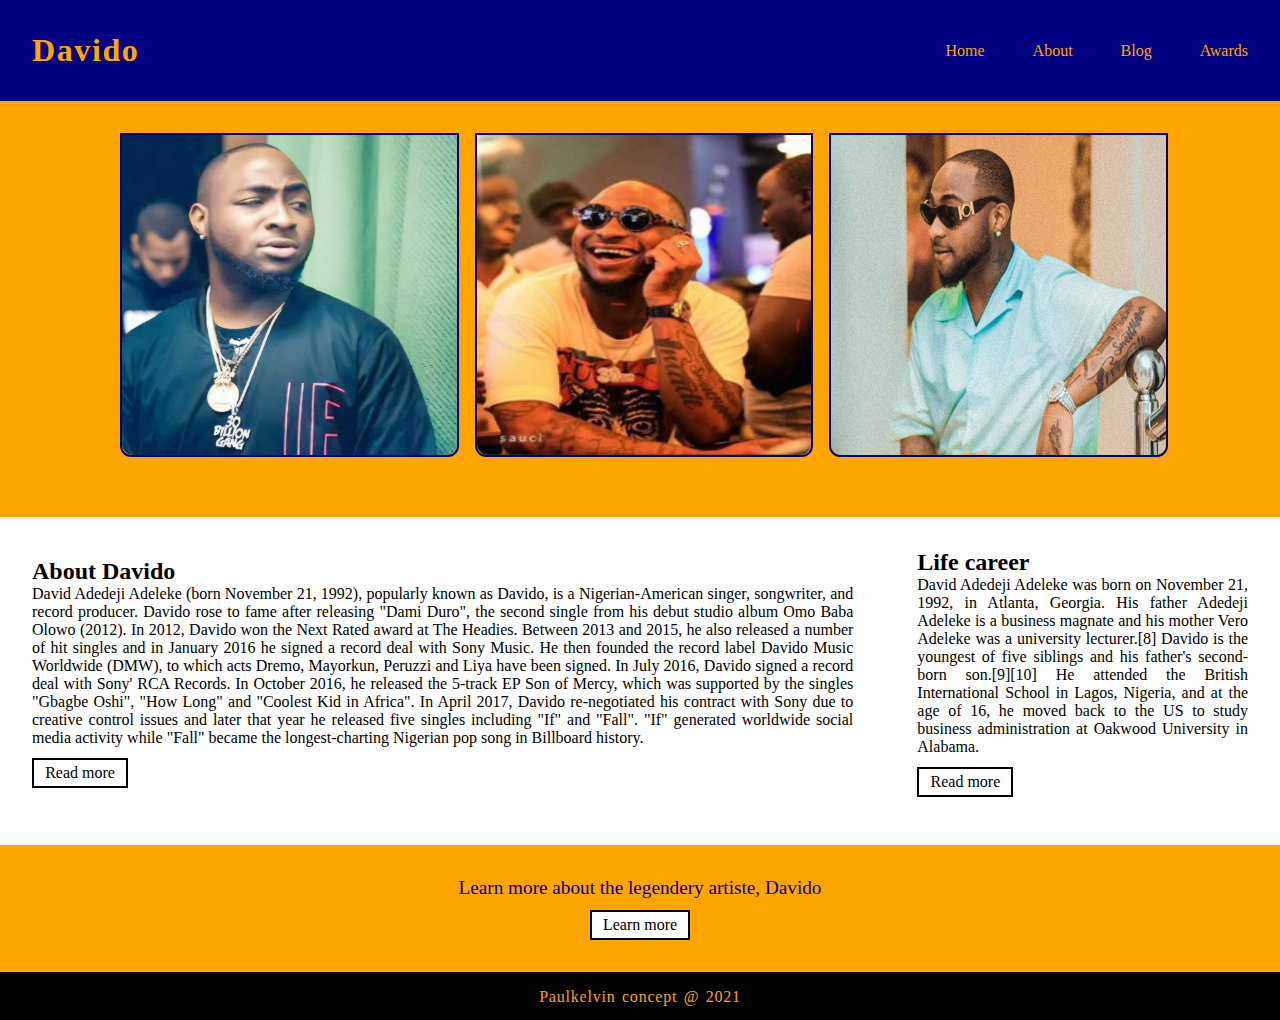
<file: Index.html>
<!DOCTYPE html>
<html lang="en">
<head>
    <meta charset="UTF-8">
    <meta http-equiv="X-UA-Compatible" content="IE=edge">
    <meta name="viewport" content="width=device-width, initial-scale=1.0">
    <link rel="stylesheet" href="style.css">
    <title>Document</title>
</head>
<body>
    <header>
        <div class="wrap">
            <h1>Davido</h1>
            <nav>
                <ul>
                    <li><a href="#">Home</a></li>
                    <li><a href="#About">About</a></li>
                    <li><a href="#Blog">Blog</a></li>
                    <li><a href="#" style="font-size: 1rem;">Awards</a></li>
                </ul>
            </nav>
        </div>
    </header>
    <section class="image-section">
        <div class="entire-gallery">
            <div class="gallery-container">
                <div class="image-and-description">
                <a href="#"><img src="Img/davido1.png" alt=""></a>
                <p class="picture-description"><br><br><br><br><br><br>Favorite song: <br>If <br><br><br><br><br></p>
                </div>
            </div>
                <div class="gallery-container">
                    <div class="image-and-description">
                    <a href="#"><img src="Img/davido3.jpg" alt="Davido"></a>
                    <p class="picture-description"><br><br><br><br><br><br>Favorite feature: <br>Blow my mind <br><br><br><br><br></p>
                    </div>
                </div>
                <div class="gallery-container">
                    <div class="image-and-description">
                    <a href="#"><img src="Img/davido4.png" alt="Davido"></a>
                    <p class="picture-description"><br><br><br><br><br><br>Favorite video: <br>video <br><br><br><br><br></p>
                    </div>
                </div>
        </div>
    </section>
    <section id="About">
        <div class="wrap">
            <div class="about-container">
                <h2 class="about-heading">About Davido</h2>
                <p class="about-paragraph">David Adedeji Adeleke (born November 21, 1992),
                    popularly known as Davido, is a Nigerian-American singer, songwriter,
                    and record producer. Davido rose to fame after releasing "Dami Duro",
                    the second single from his debut studio album Omo Baba Olowo (2012). In 2012, 
                    Davido won the Next Rated award at The Headies. Between 2013 and 2015, he 
                    also released a number of hit singles and in January 2016 he signed a record
                    deal with Sony Music. He then founded the record label Davido Music Worldwide (DMW),
                    to which acts Dremo, Mayorkun, Peruzzi and Liya have been signed. In July 2016, Davido
                    signed a record deal with Sony' RCA Records. In October 2016, he released the 5-track EP
                    Son of Mercy, which was supported by the singles "Gbagbe Oshi", "How Long" and
                    "Coolest Kid in Africa". 
                    In April 2017, Davido re-negotiated his contract with Sony due to creative control issues
                    and later that year he released five singles including "If" and "Fall".
                    "If" generated worldwide social media activity while "Fall" became the longest-charting
                    Nigerian pop song in Billboard history.</p>
                <button href="#" class="read-more">Read more</button>
            </div>
            <div class="career-container">
                <h2 class="about-heading2">Life career</h2>
                <p class="career-paragraph">David Adedeji Adeleke was born on November 21, 1992, in Atlanta,
                    Georgia. His father Adedeji Adeleke is a business magnate and his mother
                    Vero Adeleke was a university lecturer.[8] Davido is the youngest of five
                    siblings and his father's second-born son.[9][10] He attended the British International
                    School in Lagos, Nigeria, and at the age of 16, he moved back to the US to study business
                    administration at Oakwood University in Alabama.
                </p>
                <button href="#" class="read-more">Read more</button>
            </div>
        </div>
    </section>
    <section id="Blog">
        <div class="wrap">
            <p>Learn more about the legendery artiste, Davido</p>
            <button href="https://en.m.wikipedia.org/wiki/Davido" class="learn-more">Learn more</button>
        </div>
    </section>
    <footer>
        <p>Paulkelvin concept &#64; 2021</p>
    </footer>
</body>
</html>
</file>
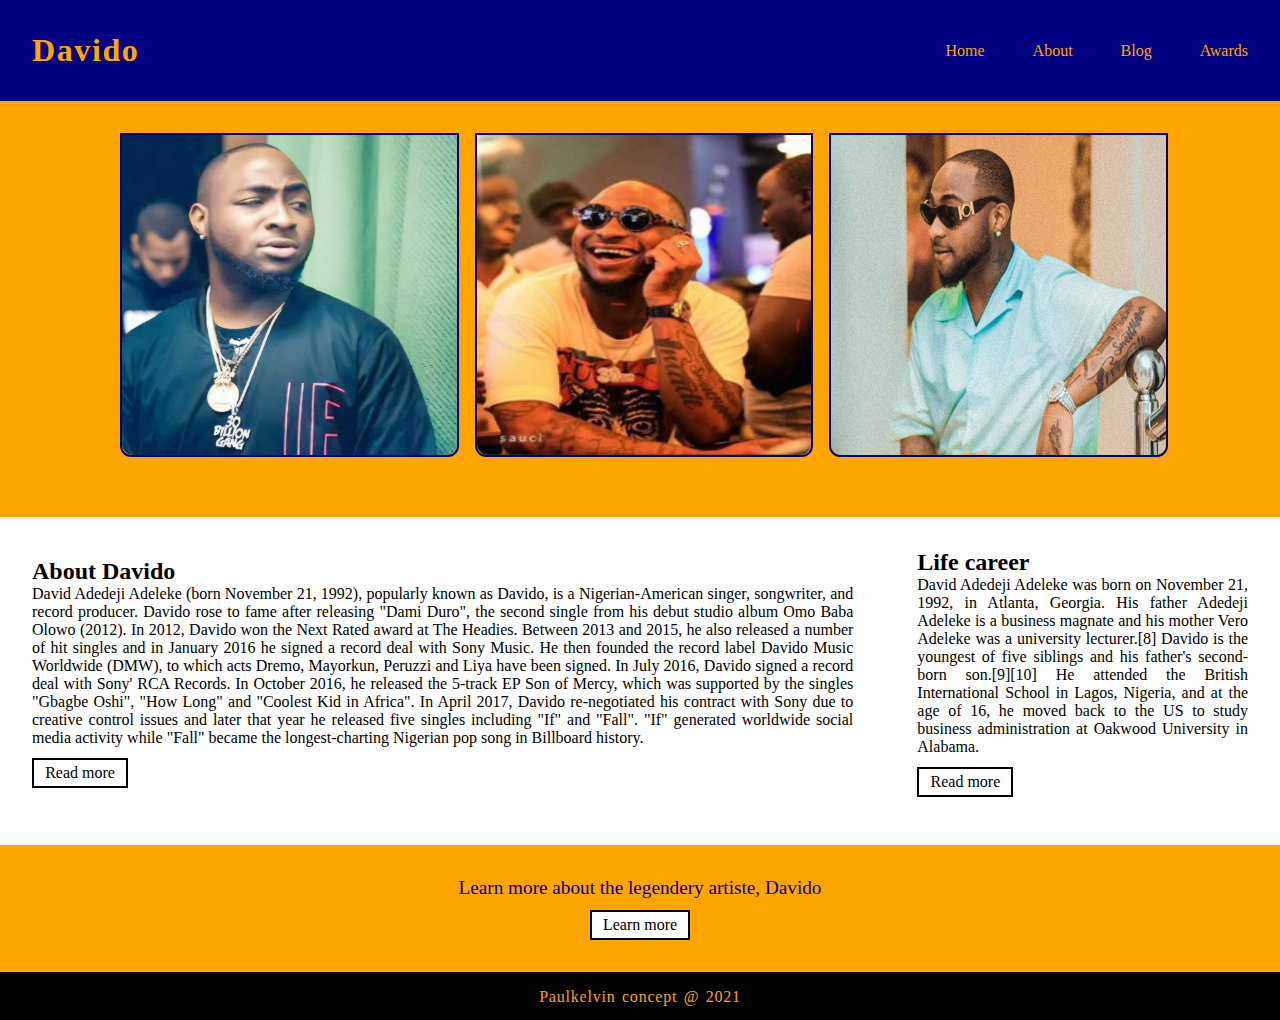
<file: Project.html>
<!DOCTYPE html>
<html lang="en">
<head>
    <meta charset="UTF-8">
    <meta http-equiv="X-UA-Compatible" content="IE=edge">
    <meta name="viewport" content="width=device-width, initial-scale=1.0">
    <link rel="stylesheet" href="project.css">
    <title>Document</title>
</head>
<body>
    <header>
        <div class="wrap">
            <h1>Davido</h1>
            <nav>
                <ul>
                    <li><a href="#">Home</a></li>
                    <li><a href="#About">About</a></li>
                    <li><a href="#Blog">Blog</a></li>
                    <li><a href="#" style="font-size: 1rem;">Awards</a></li>
                </ul>
            </nav>
        </div>
    </header>
    <section class="image-section">
        <div class="entire-gallery">
            <div class="gallery-container">
                <div class="image-and-description">
                <a href="#"><img src="Img/davido1.png" alt=""></a>
                <p class="picture-description"><br><br><br><br><br><br>Favorite song: <br>If <br><br><br><br><br></p>
                </div>
            </div>
                <div class="gallery-container">
                    <div class="image-and-description">
                    <a href="#"><img src="Img/davido3.jpg" alt="Davido"></a>
                    <p class="picture-description"><br><br><br><br><br><br>Favorite feature: <br>Blow my mind <br><br><br><br><br></p>
                    </div>
                </div>
                <div class="gallery-container">
                    <div class="image-and-description">
                    <a href="#"><img src="Img/davido4.png" alt="Davido"></a>
                    <p class="picture-description"><br><br><br><br><br><br>Favorite video: <br>video <br><br><br><br><br></p>
                    </div>
                </div>
        </div>
    </section>
    <section id="About">
        <div class="wrap">
            <div class="about-container">
                <h2 class="about-heading">About Davido</h2>
                <p class="about-paragraph">David Adedeji Adeleke (born November 21, 1992),
                    popularly known as Davido, is a Nigerian-American singer, songwriter,
                    and record producer. Davido rose to fame after releasing "Dami Duro",
                    the second single from his debut studio album Omo Baba Olowo (2012). In 2012, 
                    Davido won the Next Rated award at The Headies. Between 2013 and 2015, he 
                    also released a number of hit singles and in January 2016 he signed a record
                    deal with Sony Music. He then founded the record label Davido Music Worldwide (DMW),
                    to which acts Dremo, Mayorkun, Peruzzi and Liya have been signed. In July 2016, Davido
                    signed a record deal with Sony' RCA Records. In October 2016, he released the 5-track EP
                    Son of Mercy, which was supported by the singles "Gbagbe Oshi", "How Long" and
                    "Coolest Kid in Africa". 
                    In April 2017, Davido re-negotiated his contract with Sony due to creative control issues
                    and later that year he released five singles including "If" and "Fall".
                    "If" generated worldwide social media activity while "Fall" became the longest-charting
                    Nigerian pop song in Billboard history.</p>
                <button href="#" class="read-more">Read more</button>
            </div>
            <div class="career-container">
                <h2 class="about-heading2">Life career</h2>
                <p class="career-paragraph">David Adedeji Adeleke was born on November 21, 1992, in Atlanta,
                    Georgia. His father Adedeji Adeleke is a business magnate and his mother
                    Vero Adeleke was a university lecturer.[8] Davido is the youngest of five
                    siblings and his father's second-born son.[9][10] He attended the British International
                    School in Lagos, Nigeria, and at the age of 16, he moved back to the US to study business
                    administration at Oakwood University in Alabama.
                </p>
                <button href="#" class="read-more">Read more</button>
            </div>
        </div>
    </section>
    <section id="Blog">
        <div class="wrap">
            <p>Learn more about the legendery artiste, Davido</p>
            <button class="learn-more">Learn more</button>
        </div>
    </section>
    <footer>
        <p>Paulkelvin concept &#64; 2021</p>
    </footer>
</body>
</html>
</file>
<file: style.css>
*{
    padding:0em;
    margin:0em;
    font-family: poppins;
    box-sizing: border-box;
}
body{
}
h1{
    color:orange;
    letter-spacing: 0.05em;
}
.wrap{
    padding:2em;
    display:flex;
    align-items: center;
    justify-content: space-between;
    margin:0 auto;
    max-width: 85em;
}
header{
    background-color: navy;
}
ul{
    display:flex;
}
li{
    display: flex;
    list-style-type: none;
    position:relative;
}
li+li{
    margin-left: 3em;
}
li:after{
    content:'';
    height:4em;
    width:2em;
    background-color:white;
    position:absolute;
    left:-2.65em;
    bottom:-0.19em;
    opacity:0.3;
    border-bottom:5px solid orange;
    transform:rotateX(90deg);
    -webkit-transform:rotateX(90deg);
    -moz-transform:rotateX(90deg);
    -ms-transform:rotateX(90deg);
    -o-transform:rotateX(90deg);
    border-top-right-radius: 0.5em;
    border-top-left-radius: 0.5em;
    transition:transform .3s ease-in-out;
    -webkit-transition:transform .3s ease-in-out;
    -moz-transition:transform .3s ease-in-out;
    -ms-transition:transform .3s ease-in-out;
    -o-transition:transform .3s ease-in-out;
    transform-origin: bottom right;
}
li:hover:after{
    transform: rotate(90deg);
    -webkit-transform: rotate(90deg);
    -moz-transform: rotate(90deg);
    -ms-transform: rotate(90deg);
    -o-transform: rotate(90deg);
}
a{
    text-decoration: none;
    color:orange;
}
img{
    height:20em;
    width:100%;
    border-bottom-left-radius: 0.7em;
    border-bottom-right-radius: 0.7em;
}
.image-section{
    background-color:orange;
    height:26em;
    padding-top: 2em;
}

.entire-gallery{
    margin-left:7em;
}
.image-section .gallery-container{
    float:left;
    width:29%;
    position:relative;
    border:2px solid navy;
    margin:0 0.5em;
    border-bottom-left-radius: 0.7em;
    border-bottom-right-radius: 0.7em;
}
.image-and-description{
    position:relative;
    height: 20em;
    width:100%;
    transform:scale(1);
    -webkit-transform:scale(1);
    -moz-transform:scale(1);
    -ms-transform:scale(1);
    -o-transform:scale(1);
    transition:transform .3s ease-in-out;
    -webkit-transition:transform .3s ease-in-out;
    -moz-transition:transform .3s ease-in-out;
    -ms-transition:transform .3s ease-in-out;
    -o-transition:transform .3s ease-in-out;
}
.image-and-description:hover{
    transform: scale(1.1);
    -webkit-transform: scale(1.1);
    -moz-transform: scale(1.1);
    -ms-transform: scale(1.1);
    -o-transform: scale(1.1);
}
.image-and-description .picture-description{
    width:100%;
    background-color: rgb(255, 255, 255, 0.0);
    font-size:1.1rem;
    font-weight:700;
    letter-spacing: 0.02em;
    color:white;
    opacity:0;
    transform: scale(0.7);
    text-align: center;
    position:absolute;
    bottom:0.7em;
    left:0em;
    letter-spacing: 0.12em;
    padding:0.2em;
    border-radius: 0.4em;
    -webkit-border-radius: 0.4em;
    -moz-border-radius: 0.4em;
    -ms-border-radius: 0.4em;
    -o-border-radius: 0.4em;
    transition:opacity .4s ease-in-out, transform .3s ease-in-out;
    -webkit-transition:opacity .4s ease-in-out, transform .3s ease-in-out;
    -moz-transition:opacity .4s ease-in-out, transform .3s ease-in-out;
    -ms-transition:opacity .4s ease-in-out, transform .3s ease-in-out;
    -o-transition:opacity .4s ease-in-out, transform .3s ease-in-out;
    -webkit-transform: scale(0.7);
    -moz-transform: scale(0.7);
    -ms-transform: scale(0.7);
    -o-transform: scale(0.7);
}
.image-and-description .picture-description:hover{
    opacity: 1;
    transform:scale(1);
    -webkit-transform:scale(1);
    -moz-transform:scale(1);
    -ms-transform:scale(1);
    -o-transform:scale(1);
}
.about-container{
    padding-right: 2em;
    text-align: justify;
}
.career-container{
    padding-left: 2em;
    text-align: justify;
}
.read-more{
    display: block;
    background:none;
    border:solid 2px black;
    cursor:pointer;
    font-size: 1rem;
    padding:0.25em 0.7em;
    margin-top:0.7em;
    position:relative;
    color:black;
    transform: scale(1);
    transition:  transform .3s ease-in-out, font-weight .3s ease-in-out, color .3s ease-in-out, background-color .3s ease-in-out;
    -webkit-transition:  transform .3s ease-in-out, font-weight .3s ease-in-out, color .3s ease-in-out, background-color .3s ease-in-out;
    -moz-transition:  transform .3s ease-in-out, font-weight .3s ease-in-out, color .3s ease-in-out, background-color .3s ease-in-out;
    -ms-transition:  transform .3s ease-in-out, font-weight .3s ease-in-out, color .3s ease-in-out, background-color .3s ease-in-out;
    -o-transition:  transform .3s ease-in-out, font-weight .3s ease-in-out, color .3s ease-in-out, background-color .3s ease-in-out;
    -webkit-transform: scale(1);
    -moz-transform: scale(1);
    -ms-transform: scale(1);
    -o-transform: scale(1);
}
.read-more:hover{
    padding: 0.375em 0.7em;
    font-weight: 600;
    border:none;
    color:orange;
    background-color: rgb(0, 0, 128, 0.1);
    transform: scale(1.08);
    -webkit-transform: scale(1.08);
    -moz-transform: scale(1.08);
    -ms-transform: scale(1.08);
    -o-transform: scale(1.08);
}
#Blog .wrap{
    background-color: orange;
    flex-direction: column;
    text-align: center;
    justify-content: center;
}
#Blog{
    margin-top:1em;
}
.learn-more{
    background-color: white;
    border:solid 2px; black;
    cursor:pointer;
    font-size: 16px;
    padding:0.25em 0.7em;
    margin-top:0.7em;
    position:relative;
}
.learn-more:hover{
    animation: changebackground .2s ease-in-out;
    background-color: rgb(45, 45, 102);
    color:orange;
    -webkit-animation: changebackground 1.25s ease-in-out infinite;
}
@keyframes changebackground{
    0%{
        background-color:rgb(45, 45, 102);
        color:orange;
    }
    50%{
        background-color: orange;
        color:rgb(45, 45, 102);
        font-weight: 700;
    }
    100%{
        background-color:rgb(45, 45, 102);
        color:orange;
    }
}
#Blog .wrap p{
    font-size: 1.2rem;
    color:navy;
}
footer{
    background-color:black;
    color:orange;
    text-align: center;
    height:3em;
    padding:1em;
    word-spacing: 0.1em;
    letter-spacing: 0.05em;
}

@media only screen and  (max-width:50em){
   
    .wrap{
        display: flex;
        flex-direction: column;
        text-align: center;
        align-items: center;
        justify-content: center;
        margin
    }
    li{
        margin-top: 1em;
    }
    .about-container, .career-container{
        display: flex;
        flex-direction: column;
        text-align: justify;
        align-items: center;
        padding-right: 0em;
    }
    .about-heading{
        margin-bottom:1em;
    }
    .about-heading2{
        margin: 3em 0em 1em 0em;
    }

    .read-more{
        margin:2em 0em -1em 0em;
    }
    #Blog .wrap p{
        font-size: 1rem;
    }
    .image-section .gallery-container{
        float:none;
        width:80%;
        margin:1em auto;
    }
    .entire-gallery, .image-section{
        margin:0;
        padding-top: 0.4em;
    }
    .image-section{
       height:100%;
       padding-bottom: 1em;
    }
    .career-container{
        padding-left: 0em;
    }    
}
</file>
<file: project.css>
*{
    padding:0em;
    margin:0em;
    font-family: poppins;
    box-sizing: border-box;
}
body{
}
h1{
    color:orange;
    letter-spacing: 0.05em;
}
.wrap{
    padding:2em;
    display:flex;
    align-items: center;
    justify-content: space-between;
    margin:0 auto;
    max-width: 85em;
}
header{
    background-color: navy;
}
ul{
    display:flex;
}
li{
    display: flex;
    list-style-type: none;
    position:relative;
}
li+li{
    margin-left: 3em;
}
li:after{
    content:'';
    height:4em;
    width:2em;
    background-color:white;
    position:absolute;
    left:-2.65em;
    bottom:-0.19em;
    opacity:0.3;
    border-bottom:5px solid orange;
    transform:rotateX(90deg);
    -webkit-transform:rotateX(90deg);
    -moz-transform:rotateX(90deg);
    -ms-transform:rotateX(90deg);
    -o-transform:rotateX(90deg);
    border-top-right-radius: 0.5em;
    border-top-left-radius: 0.5em;
    transition:transform .3s ease-in-out;
    -webkit-transition:transform .3s ease-in-out;
    -moz-transition:transform .3s ease-in-out;
    -ms-transition:transform .3s ease-in-out;
    -o-transition:transform .3s ease-in-out;
    transform-origin: bottom right;
}
li:hover:after{
    transform: rotate(90deg);
    -webkit-transform: rotate(90deg);
    -moz-transform: rotate(90deg);
    -ms-transform: rotate(90deg);
    -o-transform: rotate(90deg);
}
a{
    text-decoration: none;
    color:orange;
}
img{
    height:20em;
    width:100%;
    border-bottom-left-radius: 0.7em;
    border-bottom-right-radius: 0.7em;
}
.image-section{
    background-color:orange;
    height:26em;
    padding-top: 2em;
}

.entire-gallery{
    margin-left:7em;
}
.image-section .gallery-container{
    float:left;
    width:29%;
    position:relative;
    border:2px solid navy;
    margin:0 0.5em;
    border-bottom-left-radius: 0.7em;
    border-bottom-right-radius: 0.7em;
}
.image-and-description{
    position:relative;
    height: 20em;
    width:100%;
    transform:scale(1);
    -webkit-transform:scale(1);
    -moz-transform:scale(1);
    -ms-transform:scale(1);
    -o-transform:scale(1);
    transition:transform .3s ease-in-out;
    -webkit-transition:transform .3s ease-in-out;
    -moz-transition:transform .3s ease-in-out;
    -ms-transition:transform .3s ease-in-out;
    -o-transition:transform .3s ease-in-out;
}
.image-and-description:hover{
    transform: scale(1.1);
    -webkit-transform: scale(1.1);
    -moz-transform: scale(1.1);
    -ms-transform: scale(1.1);
    -o-transform: scale(1.1);
}
.image-and-description .picture-description{
    width:100%;
    background-color: rgb(255, 255, 255, 0.0);
    font-size:1.1rem;
    font-weight:700;
    letter-spacing: 0.02em;
    color:white;
    opacity:0;
    transform: scale(0.7);
    text-align: center;
    position:absolute;
    bottom:0.7em;
    left:0em;
    letter-spacing: 0.12em;
    padding:0.2em;
    border-radius: 0.4em;
    -webkit-border-radius: 0.4em;
    -moz-border-radius: 0.4em;
    -ms-border-radius: 0.4em;
    -o-border-radius: 0.4em;
    transition:opacity .4s ease-in-out, transform .3s ease-in-out;
    -webkit-transition:opacity .4s ease-in-out, transform .3s ease-in-out;
    -moz-transition:opacity .4s ease-in-out, transform .3s ease-in-out;
    -ms-transition:opacity .4s ease-in-out, transform .3s ease-in-out;
    -o-transition:opacity .4s ease-in-out, transform .3s ease-in-out;
    -webkit-transform: scale(0.7);
    -moz-transform: scale(0.7);
    -ms-transform: scale(0.7);
    -o-transform: scale(0.7);
}
.image-and-description .picture-description:hover{
    opacity: 1;
    transform:scale(1);
    -webkit-transform:scale(1);
    -moz-transform:scale(1);
    -ms-transform:scale(1);
    -o-transform:scale(1);
}
.about-container{
    padding-right: 2em;
    text-align: justify;
}
.career-container{
    padding-left: 2em;
    text-align: justify;
}
.read-more{
    display: block;
    background:none;
    border:solid 2px black;
    cursor:pointer;
    font-size: 1rem;
    padding:0.25em 0.7em;
    margin-top:0.7em;
    position:relative;
    color:black;
    transform: scale(1);
    transition:  transform .3s ease-in-out, font-weight .3s ease-in-out, color .3s ease-in-out, background-color .3s ease-in-out;
    -webkit-transition:  transform .3s ease-in-out, font-weight .3s ease-in-out, color .3s ease-in-out, background-color .3s ease-in-out;
    -moz-transition:  transform .3s ease-in-out, font-weight .3s ease-in-out, color .3s ease-in-out, background-color .3s ease-in-out;
    -ms-transition:  transform .3s ease-in-out, font-weight .3s ease-in-out, color .3s ease-in-out, background-color .3s ease-in-out;
    -o-transition:  transform .3s ease-in-out, font-weight .3s ease-in-out, color .3s ease-in-out, background-color .3s ease-in-out;
    -webkit-transform: scale(1);
    -moz-transform: scale(1);
    -ms-transform: scale(1);
    -o-transform: scale(1);
}
.read-more:hover{
    padding: 0.375em 0.7em;
    font-weight: 600;
    border:none;
    color:orange;
    background-color: rgb(0, 0, 128, 0.1);
    transform: scale(1.08);
    -webkit-transform: scale(1.08);
    -moz-transform: scale(1.08);
    -ms-transform: scale(1.08);
    -o-transform: scale(1.08);
}
#Blog .wrap{
    background-color: orange;
    flex-direction: column;
    text-align: center;
    justify-content: center;
}
#Blog{
    margin-top:1em;
}
.learn-more{
    background-color: white;
    border:solid 2px; black;
    cursor:pointer;
    font-size: 16px;
    padding:0.25em 0.7em;
    margin-top:0.7em;
    position:relative;
}
.learn-more:hover{
    animation: changebackground .2s ease-in-out;
    background-color: rgb(45, 45, 102);
    color:orange;
    -webkit-animation: changebackground 1.25s ease-in-out infinite;
}
@keyframes changebackground{
    0%{
        background-color:rgb(45, 45, 102);
        color:orange;
    }
    50%{
        background-color: orange;
        color:rgb(45, 45, 102);
        font-weight: 700;
    }
    100%{
        background-color:rgb(45, 45, 102);
        color:orange;
    }
}
#Blog .wrap p{
    font-size: 1.2rem;
    color:navy;
}
footer{
    background-color:black;
    color:orange;
    text-align: center;
    height:3em;
    padding:1em;
    word-spacing: 0.1em;
    letter-spacing: 0.05em;
}

@media only screen and  (max-width:50em){
   
    .wrap{
        display: flex;
        flex-direction: column;
        text-align: center;
        align-items: center;
        justify-content: center;
        margin
    }
    li{
        margin-top: 1em;
    }
    .about-container, .career-container{
        display: flex;
        flex-direction: column;
        text-align: justify;
        align-items: center;
        padding-right: 0em;
    }
    .about-heading{
        margin-bottom:1em;
    }
    .about-heading2{
        margin: 3em 0em 1em 0em;
    }

    .read-more{
        margin:2em 0em -1em 0em;
    }
    #Blog .wrap p{
        font-size: 1rem;
    }
    .image-section .gallery-container{
        float:none;
        width:60%;
        margin:1em auto;
    }
    .entire-gallery, .image-section{
        margin:0;
        padding-top: 0.4em;
    }
    .image-section{
       height:100%;
       padding-bottom: 1em;
    }
    .career-container{
        padding-left: 0em;
    }    
}
</file>
